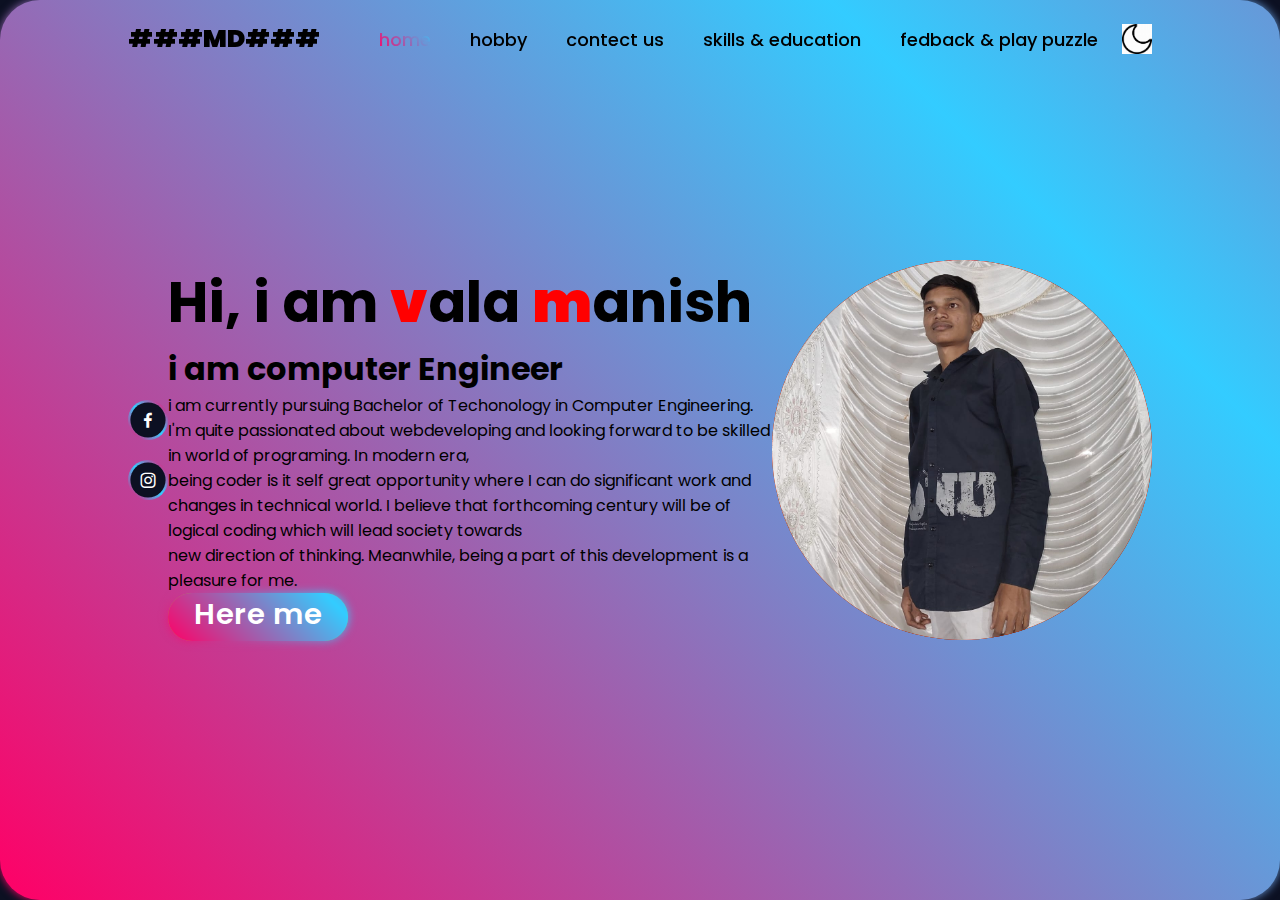
<file: index.html>
<!DOCTYPE html>
<html lang="en">

<head>
    <meta charset="UTF-8">
    <meta http-equiv="X-UA-Compatible" content="IE=edge">
    <meta name="viewport" content="width=device-width, initial-scale=1.0">
    <title>protfolio</title>
    <link rel="stylesheet" href="style1.css">
    <link href='https://unpkg.com/boxicons@2.1.4/css/boxicons.min.css' rel='stylesheet'>
</head>

<body>

    <header class="header">
        <a href="#" class="logo" style="color:black"><b>###MD###</b></a>

        <nav class="navbar">
            <a href="#" class="active">home</a>
            <a href="hobbies.html" style="color:black">hobby</a>
           
            <a href="contectme.html" style="color:black">contect us</a>
            <a href="skill.html" style="color:black">skills & education</a>
            <a href="fedback.html" style="color:black">fedback & play puzzle</a>
            
            
        </nav>
        <img src="8.jpg" id="icon">
    </header>
   
    <section class="home">
        <div class="home-sci">
            <a href="https://www.facebook.com/"><i class='bx bxl-facebook'></i></a>
            <a href="https://www.instagram.com/"><i class='bx bxl-instagram'></i></a>
        </div>
    

   
        <div class="home-content" style="color:black">
            <h1>Hi, i am <b style="color:red">v</b>ala <b style="color:red">m</b>anish</h1>
            <h3>i am computer Engineer</h3>
            <p> 
                   i am currently pursuing Bachelor of Techonology in Computer Engineering. I'm quite passionated about webdeveloping and looking forward
                   to be skilled in world of programing. In modern era,<Br> 
                   being coder is it self great opportunity where I can do significant work and changes
                    in technical world.
                   I believe that forthcoming century will be of logical coding which will lead society towards<br> new direction of thinking. Meanwhile, being a part of this development is a pleasure for me.
            </p>
            <a href="#" class="btn">Here me</a>
           
        </div>

        <div class="home-img">
            <div class="glowing-circle">
                <span></span>
                <span></span>
            <div class="image">
                <img src="1.jpg" alt="">
            </div>
            </div>
        </div>
    </section>

    <a href="#" class="hello"></a>
    
    <script>
        /dark mode/
        var icon= document.getElementById("icon");
        icon.onclick =function(){
        document.body.classList.toggle("dark-theme");
        if(document.body.classList.contains("dark-theme")){
            icon.src = "8.jpg";
        }
        else{
        icon.src ="9.jpg";
         }
        }
    </script>
    
</body>
</html>
</file>
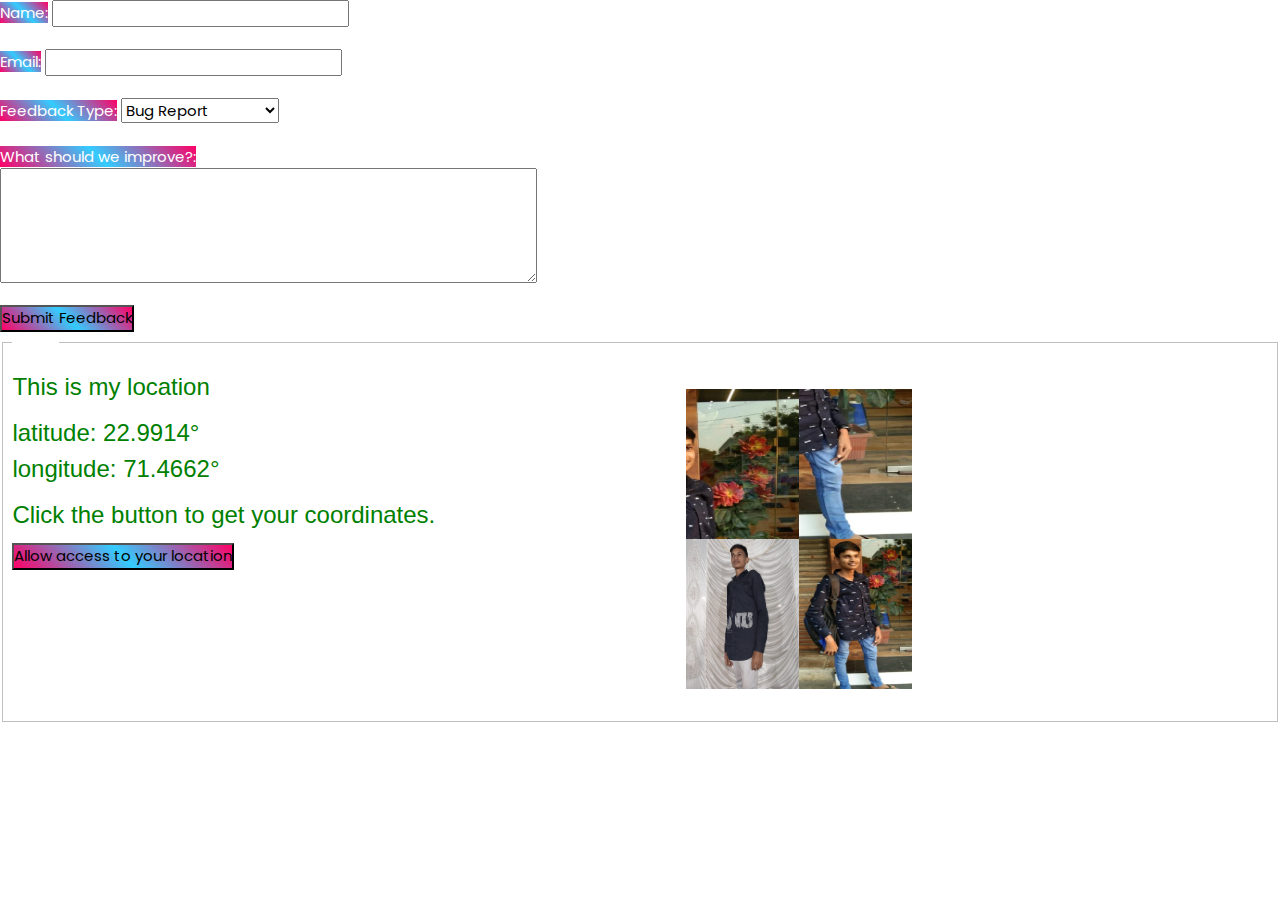
<file: darkfeed.html>
<html><head>
    <meta charset="UTF-8">
    <meta http-equiv="X-UA-Compatible" content="IE=edge">
    <meta name="viewport" content="width=device-width, initial-scale=1.0">
    <title>Form Contact Us</title>
    <link rel="stylesheet" href="style1.css">
    <meta name="viewport" content="width=device-width, initial-scale=1">
<link rel="stylesheet" href="https://www.w3schools.com/w3css/4/w3.css">
<link rel="stylesheet" href="https://cdnjs.cloudflare.com/ajax/libs/font-awesome/4.7.0/css/font-awesome.min.css">
   

    <title> Feedback Page</title>

    </head>
    <style>
    body{
        background: white;
        
    }
    r{
    margin:0;
    padding:0;
    
    border-radius: 50%;
    color: rgb(1, 5, 6);
    }
    .container{
    margin: 20px auto;
    width: 226px;
    height:300px;
    background-color:rgb(129, 237, 14);
    display:grid;
    grid-template-columns:1fr 1fr;
    grid-template-rows:1fr 1fr;
    float:right;
    margin-left: 130px;
    margin-top: 30px;
    color: #3cf;
    border-radius: 50%;
    }
    .box{
    background-color:white;
    color:#3;
    }
    .container img{
    width: 113px;
    height: 150px;
    }
    
    </style>
    <script>
    function allowDrop(ev) {
    ev.preventDefault();
    }
    function drag(ev) {
    ev.dataTransfer.setData("text", ev.target.id);
    }
    function drop(ev) {
    ev.preventDefault();
    var data = ev.dataTransfer.getData("text");
    ev.target.appendChild(document.getElementById(data));
    }
    </script>
    <script>
    var x = document.getElementById("demo");
    function getLocation() {
    if (navigator.geolocation) {
    navigator.geolocation.getCurrentPosition(showPosition);
    } else { 
    x.innerHTML = "Geolocation is not supported by this browser.";
    }
    }
    function showPosition(position) {
    x.innerHTML = "Latitude: " + position.coords.latitude + 
    "<br>Longitude: " + position.coords.longitude;
    }
    </script>
    
    <body bgcolor="Gainsboro">

       

    <form action="process.php" method="GET">
        <label for="name"  style="background: linear-gradient(45deg,#f06,#3cf,#f06);">Name:</label>
        <input type="text" id="name" name="name"><br><br>
        <label for="email"  style="background: linear-gradient(45deg,#f06,#3cf,#f06);">Email:</label>
        <input type="text" id="email" name="email"><br><br>
        <label for="feedback-type"  style="background: linear-gradient(45deg,#f06,#3cf,#f06);">Feedback Type:</label>
        <select id="feedback-type" name="feedback-type">
            <option value="bug-report">Bug Report</option>
                <option value="feature-request">Feature Request</option>
                <option value="general-feedback">General Feedback</option>
          </select><br><br>
         <label for="feedback"  style="background: linear-gradient(45deg,#f06,#3cf,#f06);">What should we improve?:</label><br>
          <textarea id="feedback" name="feedback" rows="5" cols="40" required=""></textarea><br><br>
          <button type="submit" style="background: linear-gradient(45deg,#f06,#3cf,#f06);">Submit Feedback</button>
        
        <section>
        <fieldset>
        <div class="container">
        <div class="box" ondrop="drop(event)" ondragover="allowDrop(event)" id="b1" ></div>
        <div class="box" ondrop="drop(event)" ondragover="allowDrop(event)" id="b2"></div>
        <div class="box" ondrop="drop(event)" ondragover="allowDrop(event)" id="b3"></div>
        <div class="box" ondrop="drop(event)" ondragover="allowDrop(event)" id="b4"></div>
        </div>
        <div class="container">
        <div class="box"><img src="4.jpg" draggable="true" ondragstart="drag(event)" id="i1"></div>
        <div class="box"><img src="3.jpg" draggable="true" ondragstart="drag(event)" id="i2"></div>
        <div class="box"><img src="1.jpg" draggable="true" ondragstart="drag(event)" id="i3"></div>
        <div class="box"><img src="2.jpg" draggable="true" ondragstart="drag(event)" id="i4"></div>
        </div>
        <legend>Puzzle</legend>
        <form action="" autocomplete="on" method="GET" name="myform" onsubmit="return validateform()">
        <h3 style="color: green;">This is my location</h3>
        <h3 style="color: green;">latitude: 22.9914° <br> longitude: 71.4662° <br> </h3>
        <h3 style="color: green;">Click the button to get your coordinates.</h3>
        <button onclick="getLocation()"  style="background: linear-gradient(45deg,#f06,#3cf,#f06);" >Allow access to your location</button>
        <p id="demo"></p>
        </form></fieldset><br><br><br>
        </section>
    
    </label></form>

    <p><a href="manish.html"><i class="w3-jumbo w3-spin fa fa-home"></i></a></p>
</div>

</body></html>
</file>
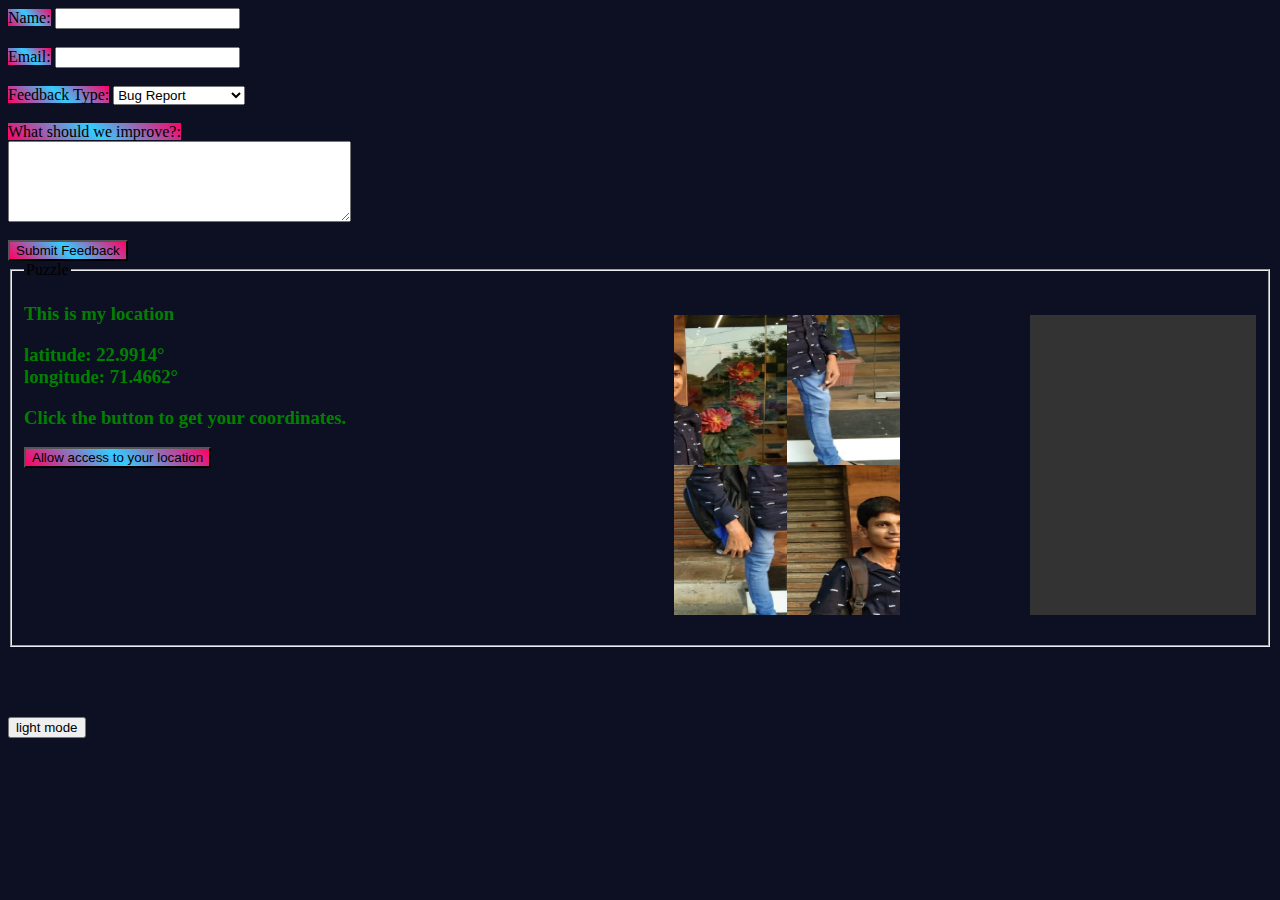
<file: fedback.html>
<html><head>
    <title> Feedback Page</title>
    <style>
    body{
        background: #0c1022;
        
    }
    r{
    margin:0;
    padding:0;
    
    border-radius: 50%;
    color: #3cf;
    }
    .container{
    margin: 20px auto;
    width: 226px;
    height:300px;
    background-color:#3cf;
    display:grid;
    grid-template-columns:1fr 1fr;
    grid-template-rows:1fr 1fr;
    float:right;
    margin-left: 130px;
    margin-top: 30px;
    color: #3cf;
    border-radius: 50%;
    }
    .box{
    background-color:#333;
    color:#3;
    }
    .container img{
    width: 113px;
    height: 150px;
    }
    
    </style>
    <script>
    function allowDrop(ev) {
    ev.preventDefault();
    }
    function drag(ev) {
    ev.dataTransfer.setData("text", ev.target.id);
    }
    function drop(ev) {
    ev.preventDefault();
    var data = ev.dataTransfer.getData("text");
    ev.target.appendChild(document.getElementById(data));
    }
    </script>
    <script>
    var x = document.getElementById("demo");
    function getLocation() {
    if (navigator.geolocation) {
    navigator.geolocation.getCurrentPosition(showPosition);
    } else { 
    x.innerHTML = "Geolocation is not supported by this browser.";
    }
    }
    function showPosition(position) {
    x.innerHTML = "Latitude: " + position.coords.latitude + 
    "<br>Longitude: " + position.coords.longitude;
    }
    </script>
    </head>
    <body bgcolor="Gainsboro">
    <form action="process.php" method="GET">
        <label for="name"  style="background: linear-gradient(45deg,#f06,#3cf,#f06);">Name:</label>
        <input type="text" id="name" name="name"><br><br>
        <label for="email"  style="background: linear-gradient(45deg,#f06,#3cf,#f06);">Email:</label>
        <input type="text" id="email" name="email"><br><br>
        <label for="feedback-type"  style="background: linear-gradient(45deg,#f06,#3cf,#f06);">Feedback Type:</label>
        <select id="feedback-type" name="feedback-type">
            <option value="bug-report">Bug Report</option>
                <option value="feature-request">Feature Request</option>
                <option value="general-feedback">General Feedback</option>
          </select><br><br>
         <label for="feedback"  style="background: linear-gradient(45deg,#f06,#3cf,#f06);">What should we improve?:</label><br>
          <textarea id="feedback" name="feedback" rows="5" cols="40" required=""></textarea><br><br>
          <button type="submit" style="background: linear-gradient(45deg,#f06,#3cf,#f06);">Submit Feedback</button>
        
        <section>
        <fieldset>
        <div class="container">
        <div class="box" ondrop="drop(event)" ondragover="allowDrop(event)" id="b1" ></div>
        <div class="box" ondrop="drop(event)" ondragover="allowDrop(event)" id="b2"></div>
        <div class="box" ondrop="drop(event)" ondragover="allowDrop(event)" id="b3"></div>
        <div class="box" ondrop="drop(event)" ondragover="allowDrop(event)" id="b4"></div>
        </div>
        <div class="container">
        <div class="box"><img src="4.jpg" draggable="true" ondragstart="drag(event)" id="i1"></div>
        <div class="box"><img src="3.jpg" draggable="true" ondragstart="drag(event)" id="i2"></div>
        <div class="box"><img src="5.jpg" draggable="true" ondragstart="drag(event)" id="i3"></div>
        <div class="box"><img src="6.jpg" draggable="true" ondragstart="drag(event)" id="i4"></div>
        </div>
        <legend>Puzzle</legend>
        <form action="" autocomplete="on" method="GET" name="myform" onsubmit="return validateform()">
        <h3 style="color: green;">This is my location</h3>
        <h3 style="color: green;">latitude: 22.9914° <br> longitude: 71.4662° <br> </h3>
        <h3 style="color: green;">Click the button to get your coordinates.</h3>
        <button onclick="getLocation()"  style="background: linear-gradient(45deg,#f06,#3cf,#f06);" >Allow access to your location</button>
        <p id="demo"></p>
        </form></fieldset><br><br><br>
        </section>

    
    </label></form>
   
    <a href="darkfeed.html">
        <button>light mode</button>
      </a> 
</body></html>
</file>
<file: style1.css>
@import url('https://fonts.googleapis.com/css2?family=Poppins:wght@100;200;300;400;500;600;700;800;900&display=swap');
*{
    margin: 0;
    padding: 0;
    box-sizing: border-box;
    font-family: 'Poppins', sans-serif;
}
:root{
    --primary-color:blue;
    --secondary-color: #fff;
}


#icon{
    width: 30px;
    cursor: pointer;
}
.header.nav{
    flex:1;
    text-align: right;

}


body{
    background: #0c1022;
    color: #fff;
}

.header{
    position: fixed;
    top: 0;
    left: 0;
    width: 100%;
    padding: 20px 10%;
    
    display: flex;
    justify-content: space-between;
    align-items: center;
    z-index: 100;
}
.logo{
    font-size: 25px;
    color:#fff;
    text-decoration: none;
    font-weight: 600;
    pointer-events: none;


}

.navbar a{
    font-size: 18px;
    color: #fff;
    text-decoration: none;
    font-weight: 500;
    margin-left: 35px;
}

.navbar a.active,
.navbar.a:hover{
    background: linear-gradient(45deg,#f06,#3cf);
    -webkit-text-fill-color: transparent;
    -webkit-background-clip: text;

}
.home{
    width: 100%;
    height: 100vh;
    display: flex;
    justify-content: space-between;
    align-items: center;
    padding: 0 10%;
}

.home-content h1{
    font-size: 56px;
    font-weight: 700;

}

.home-content h3{
    font-size: 32px;
    font-weight: 700;
    
}

.home-content p{
    font-size: 16px;
   
    
}

.btn{
    position: relative;
    justify-content: center;
    align-self: center;
    display: inline-flex;
    width: 180px;
    height: 48px;
    background: yellowgreen;
    border-radius: 40px;
    font-size: 29px;
    color:#fff;
    text-decoration: none;
    font-weight: 600;
    letter-spacing: 1px;
    z-index: 1;
}

.btn::before{
    content: '';
    position: absolute;
    top: 0;
    left: 0;
    inset: 0;
    background: linear-gradient(45deg,#f06,#3cf,#f06);
    background-position: 0 0;
   z-index: -1;
   border-radius: 40px;
   background-size: 200%;
   filter:blur(5px);
}
.btn::after{
    content: '';
    position: absolute;
    top: 0;
    left: 0;
    inset: 0;
    background: linear-gradient(45deg,#f06,#3cf,#f06);
   z-index: -1;
   background-position: 0 0;
   border-radius: 40px;
   background-size: 200%;
   transition: .5s ease;
}

.btn:hover::after{
    background-position: 100% 0;
}

.home-sci a{
    position: relative;
    display: flex;
    justify-content: center;
    align-items: center;
    width: 40px;
    height: 40px;
    background: linear-gradient(45deg,#f06,#3cf,#f06);
    border-radius: 50%;
    font-size: 20px;
    color: #fff;
    text-decoration: none;
    margin: 20px 0;
    z-index: 1;
    transition: .5s ease;
}

.home-sci a::after{
    content: '';
    position: absolute;
    width: 100%;
    height: 100%;
    background: #0c1022;
    border-radius: 50%;
    transform: scale(.88);
    z-index: -1;
    transition: .5s ease;

}
.home-sci a:hover::after{
    transform: scale(0);

}
.home-img{
    width:380px;
    height: 380px;
   
}

.home-img .glowing-circle{
    position: relative;
    width: 100%;
    height: 100%;
    background: yellowgreen;
    border-radius: 50%;
    display: flex;
    justify-content: center;
    align-items: center;
}

.home-img .glowing-circle::after{
    content: '';
    position: absolute;
    width: 380px;
    height: 380px;
    background: #0c1022;
    border-radius: 50%;
}

.glowing-circle .image{
    position: relative;
    width: 380px;
    height: 380px;
    background: red;
    border-radius:50% ;
    z-index:1;
    overflow: hidden;
}
.glowing-circle span{
    position: absolute;
    width: 90%;
    height: 100%;
    background: linear-gradient(#f06,#3cf);
    border-radius: 50%;
}

.image img{
    position: absolute;
    top: 0px;
    left: 0%;
    transform: translateX(-40);
    max-width: 380px;
    object-fit: cover;
}
.btn{
    position: relative;
    justify-content: center;
    align-self: center;
    display: inline-flex;
    width: 180px;
    height: 48px;
    background: yellowgreen;
    border-radius: 40px;
    font-size: 29px;
    color:#fff;
    text-decoration: none;
    font-weight: 600;
    letter-spacing: 1px;
    z-index: 1;
}

.hello::before{
    content: '';
    position: absolute;
    top: 0;
    left: 0;
    inset: 0;
    background: linear-gradient(45deg,#f06,#3cf,#f06);
    background-position: 0 0;
   z-index: -1;
   border-radius: 40px;
   background-size: 200%;
   filter:blur(5px);
}
.hello::after{
    content: '';
    position: absolute;
    top: 0;
    left: 0;
    inset: 0;
    background: linear-gradient(45deg,#f06,#3cf,#f06);
   z-index: -1;
   background-position: 0 0;
   border-radius: 40px;
   background-size: 200%;
   transition: .5s ease;
}

.hello:hover::after{
    background-position: 100% 0;
}

B  margin-bottom: 100px;
}
:root{
    --primary-color: #edf2fc;
    --secondary-color: #478eb8;
}
.dark-theme{
    --primary-color:#0e0c36;
    --secondary-color:#ffffff;
}
.main{
    position: relative;
    width: 100%;
    height: 100vh;
    margin-bottom: 0;
    background: var(--primary-color);
} 
.images{
    width: 40vh;
    height: 80%;
    position: absolute;
    bottom: 0;
    right: 100px;
}
.images img{
    border-radius: 20px;
    position: relative;
    float: right;    
}

.Profile {
    background-color: var(--secondary-color);
    opacity: 0.7;
    background-attachment: fixed;
    border-radius: 30px;
    padding: 0px 40px 50px 30px;
    margin: 0px 40px 40px 40px;
    width: 80vh;
}
@media screen and (max-width: 428px) {

    .menu {
    position: fixed;
    left: -100%;
    top: 5rem;
    flex-direction: column;
    background-color: #fff;
    width: 100%;
    border-radius: 10px;
    text-align: center;
    transition: 0.3s;
    box-shadow:
    0 10px 27px rgba(0, 0, 0, 0.05);
    }
    .menu.active {
    left: 0;
    }
    .nav-item {
    margin: 2.5rem 0;
    }
    .hamburger {
   HARDWAR WORKSHOP
   Name : Vansh Chetanbhai Rathod
   Roll no : CE110
   ID : 22CEUTG077
    display: block;
    cursor: pointer;
    margin-left: 0px;
    }
    .images{
    width: 20vh;
    height: 50%;
    position: absolute;
    }
    .images img{
    border-radius: 20px;
    position: absolute;
    margin-top: 800px;
    }
    .myslider{
    height: 480px;
    }
    .slider{
    width: 90%;
    }
    .Profile{
    width: 30vh;
    }
    .content{
    padding-top: 80px;
    text-align: left;
    }
    .content h2{
    text-align: left;
    font-size: 150%;
    }
    .content h1{
    font-size: 300%;
    }
    .prev, .next{
    position: absolute;
    top: 55%;
    font-size: 50px;
    padding: 15px;
    }
    .prev{
    left: 0;
    margin-left: 30px;
    }
    .next{
    right: 0;
    margin-right: 30px;
    }
    /* footer */
   .footer{
    width: 90%;
    margin: 20px;
    margin-top: 300px;
    text-align: center;
    bottom: 0;
   }
    .social{
    margin-left: 2%;
    margin-top: 20px;
    margin-bottom: 10px;
   }
   .social a{
    font-size: 30px;
    margin-right: 20px;
   }
   /* footer */
    }
   /* hamburger */
    /* temp */
    @media screen and (max-width: 768px) {
    .menu {
    position: fixed;
    left: -100%;
    top: 5rem;
    flex-direction: column;
    background-color: var(--primary-color);
    width: 100%;
    z-index: 99;
    border-radius: 10px;
    text-align: center;
    transition: 0.3s;
    box-shadow:
    0 10px 27px rgba(0, 0, 0, 0.05);
    }
    .menu.active {
    left: 0;
    }
    .nav-item {
    margin: 2.5rem 0;
    }
    .hamburger {
    display: block;
    cursor: pointer;
    margin-left: 220px;
    }
   
    .header li {
    float: left;
    }
    .header li a {
    padding: 20px 30px;
    }
    .header .menu {
    clear: none;
    float: right;
    max-height: none;
    }
    .header .menu-icon {
    display: none;
    }
   
   
    .header{
    padding: 0px 50px 30px 00px;
    }
    .images{
    width: 20vh;
    height: 50%;
    position: absolute;
    }
    .images img{
    border-radius: 20px;
    position: absolute;
    margin-top: 800px;
    }
    .myslider{
    padding: 0px 0px 20px 10px;
    height: 500px;
    }
    .slider{
    width: 100%;
    }
    .Profile{
    padding: 0px 20px 0px 1px;
    margin: 20px 0px 0px 20px;
    width: 40vh;
    }
    .content{
    padding-top: 80px;
    text-align: left;
    }
    .content h2{
    text-align: left;
    font-size: 150%;
    }
    .content h1{
    font-size: 300%;
    }
    /* footer */
   .footer{
    width: 90%;
    margin: 20px;
    margin-top: 300px;
    text-align: center;
    bottom: 0;
   }
    .social{
    margin-left: 2%;
    margin-top: 20px;
    margin-bottom: 10px;
   }
   .social a{
    font-size: 30px;
    margin-right: 20px;
   }
   /* footer */
    }
   
   
    @media screen and (max-width: 1314px) {
    .images img{
    margin-top: 458px;
    }
    .footer{
    margin-top: 600px;
    }
    }
    @media screen and (max-width: 767px) {
    .footer{
    margin-top: 300px;
    }
    }
    @media screen and (min-width: 775px) {
    .prev, .next{
    position: absolute;
    top: 55%;
    }
    .next{
    left: 0;
    margin-left: 740px;
    }
    }
    @media screen and (max-width: 785px) {
    .prev, .next{
    position: absolute;
    top: 55%;
    }
    .next{
    left: 0;
    margin-left: 300px;
    }
    }
    @media screen and (min-width: 769px) {
    .prev, .next{
    position: absolute;
    top: 55%;
    }
    .next{
    left: 0;
    margin-left: 630px;
    }
    }
    @media screen and (max-width: 377px) {
   
    .footer p{
    font-size: small;
   
    }
    .myslider{
    padding: 0px 0px 20px 10px;
    height: 400px;
    }
    .slider{
    width: 100%;
    }
    .content{
    padding-top: 80px;
    text-align: left;
    }
    .content h2{
    text-align: left;
    font-size: 120%;
    }
    .content h1{
    font-size: 200%;
    }
    .prev, .next{
    position: absolute;
    top: 65%;
    }
    .next{
    left: 0;
    margin-left: 230px;
    }
    }
    @media screen and (min-width: 760px) {
    .prev, .next{
    position: absolute;
    top: 55%;
    }
    }
</file>
